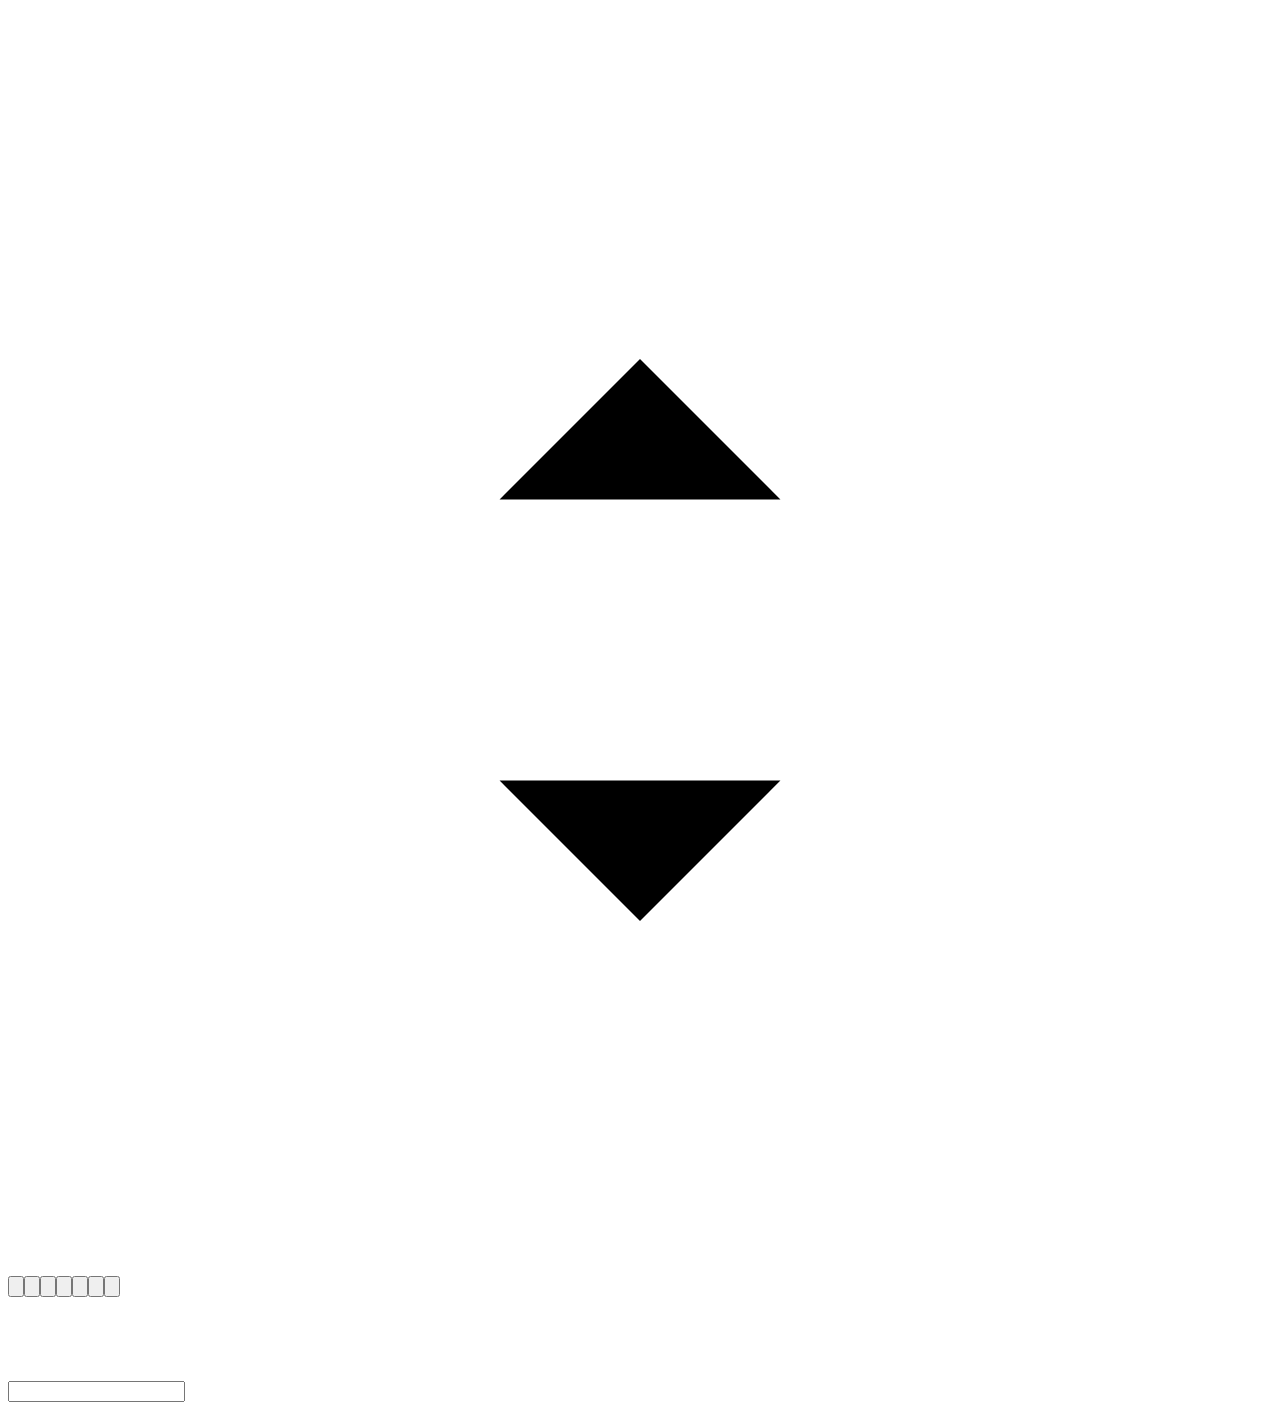
<file: tests/test_quill_render.html>
<!DOCTYPE html>
<html>
<head>
<meta charset="utf-8">
<script src="../web/static/mermaid.min.js"></script>
<script src="../web/static/quill.min.js"></script>
<style>
.mermaid-diagram-wrap { padding: 12px; display: flex; justify-content: center; }
.mermaid-diagram-wrap svg { max-width: 100%; height: auto; }
</style>
</head>
<body>
<div id="editor"></div>
<script>
window.testStatus = "INIT";
(async () => {
  try {
    const q = new Quill("#editor", { theme: "snow" });
    q.root.innerHTML = '<div class="mermaid-block" data-mermaid="graph TB\nA-->B"><div class="mermaid-label">Label</div><pre class="mermaid">graph TB\nA-->B</pre></div>';
    
    // Simulate renderAllMermaidBlocks
    mermaid.initialize({ startOnLoad: false, securityLevel: "loose" });
    const block = q.root.querySelector(".mermaid-block");
    const pre = block.querySelector("pre.mermaid");
    const code = block.getAttribute("data-mermaid");
    const { svg } = await mermaid.render("diag_1", code);
    
    const diagWrap = document.createElement("div");
    diagWrap.className = "mermaid-diagram-wrap";
    diagWrap.innerHTML = svg;
    block.insertBefore(diagWrap, pre);
    pre.style.display = "none";
    
    // Check if SVG exists inside Quill
    const svgInQuill = q.root.querySelector(".mermaid-diagram-wrap svg");
    if (svgInQuill) {
      window.testStatus = "SUCCESS_SVG_IN_QUILL";
    } else {
      window.testStatus = "FAILED_NO_SVG";
    }
  } catch (err) {
    window.testStatus = "ERROR: " + err.message;
  }
  document.body.setAttribute("data-test", window.testStatus);
})();
</script>
</body>
</html>
</file>
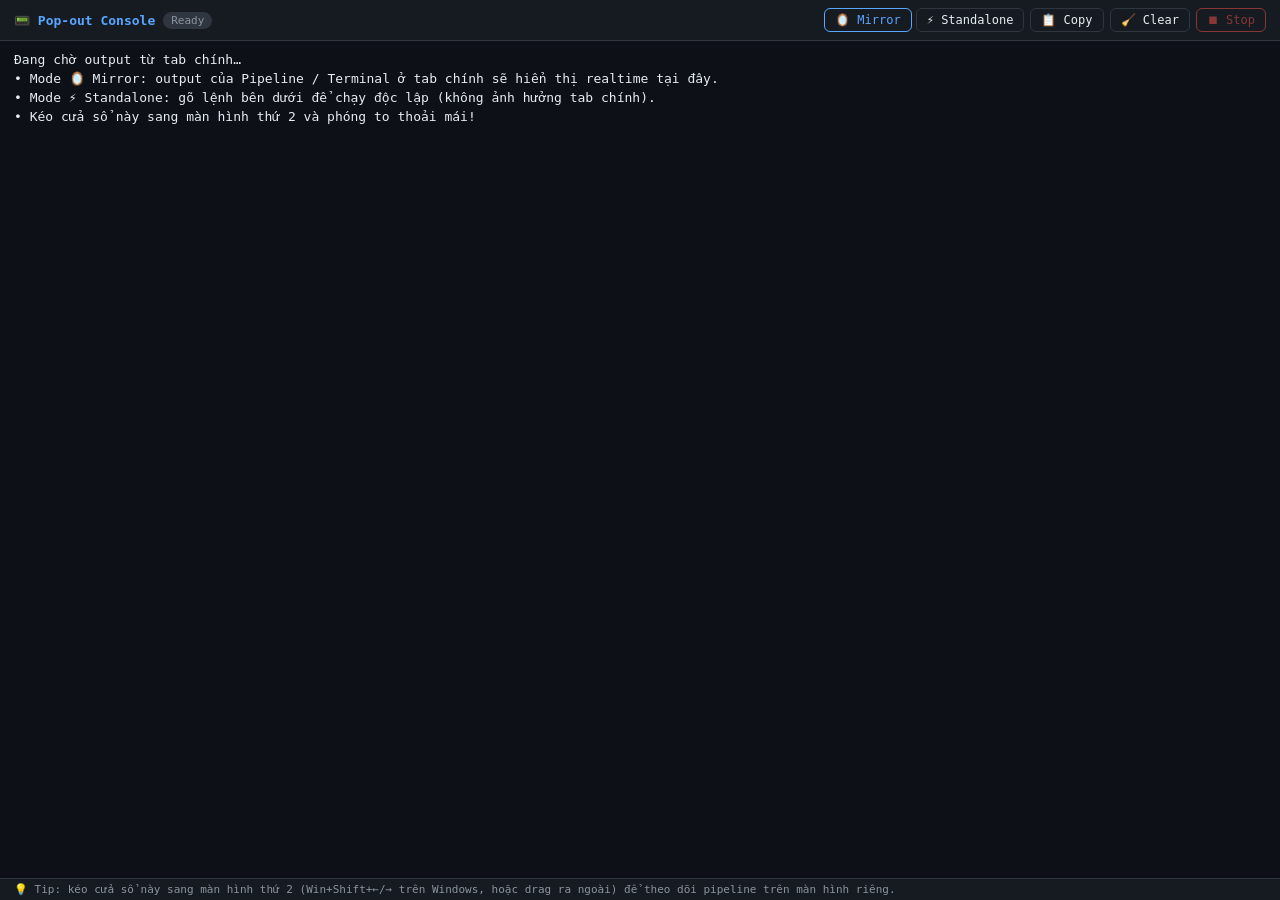
<file: web/static/popout.html>
<!DOCTYPE html>
<html lang="vi">
<head>
<meta charset="UTF-8">
<meta name="viewport" content="width=device-width, initial-scale=1.0">
<title>Telua Pop-out Terminal</title>
<style>
  :root {
    --bg: #0d1117; --bg-panel: #161b22; --border: #30363d;
    --accent: #58a6ff; --text: #e6edf3; --muted: #8b949e;
    --ok: #3fb950; --err: #f85149; --warn: #d29922;
  }
  * { box-sizing: border-box; margin: 0; padding: 0; }
  html, body { height: 100%; }
  body {
    background: var(--bg); color: var(--text);
    font-family: 'Cascadia Code', 'Fira Code', Consolas, monospace;
    display: flex; flex-direction: column; overflow: hidden;
  }
  header {
    display: flex; align-items: center; justify-content: space-between;
    padding: 8px 14px; background: var(--bg-panel);
    border-bottom: 1px solid var(--border); flex-shrink: 0; gap: 10px;
  }
  .title-wrap { display: flex; align-items: center; gap: 8px; min-width: 0; }
  #pop-title {
    font-weight: 700; font-size: 13px; color: var(--accent);
    white-space: nowrap; overflow: hidden; text-overflow: ellipsis;
  }
  .badge {
    font-size: 11px; padding: 2px 8px; border-radius: 10px;
    background: rgba(110,118,129,.3); color: var(--muted); white-space: nowrap;
  }
  .badge.running { background: rgba(210,153,34,.2); color: var(--warn); }
  .badge.ok { background: rgba(63,185,80,.2); color: var(--ok); }
  .badge.err { background: rgba(248,81,73,.2); color: var(--err); }
  .actions { display: flex; gap: 6px; flex-shrink: 0; }
  button {
    background: var(--bg-panel); color: var(--text);
    border: 1px solid var(--border); border-radius: 6px;
    padding: 4px 10px; font-size: 12px; cursor: pointer; font-family: inherit;
  }
  button:hover { border-color: var(--accent); }
  button:disabled { opacity: .5; cursor: not-allowed; }
  button.danger { color: var(--err); border-color: var(--err); }
  #screen {
    flex: 1; overflow-y: auto; padding: 10px 14px;
    font-size: 13px; line-height: 1.45; white-space: pre-wrap;
    word-break: break-word; min-height: 0;
  }
  .input-bar {
    display: flex; align-items: center; gap: 8px;
    padding: 8px 14px; background: var(--bg-panel);
    border-top: 1px solid var(--border); flex-shrink: 0;
  }
  .prompt { color: var(--ok); font-weight: 700; font-size: 13px; white-space: nowrap; }
  #cmd-input {
    flex: 1; background: var(--bg); color: var(--text);
    border: 1px solid var(--border); border-radius: 6px;
    padding: 6px 10px; font-size: 13px; font-family: inherit; outline: none;
  }
  #cmd-input:focus { border-color: var(--accent); }
  .hint {
    padding: 4px 14px; font-size: 11px; color: var(--muted);
    background: var(--bg-panel); border-top: 1px solid var(--border);
  }
  .mode-tabs { display: flex; gap: 4px; }
  .mode-tabs button.active { border-color: var(--accent); color: var(--accent); }
</style>
</head>
<body>
<header>
  <div class="title-wrap">
    <span id="pop-title">📟 Pop-out Console</span>
    <span id="pop-badge" class="badge">Ready</span>
  </div>
  <div class="actions">
    <div class="mode-tabs">
      <button id="mode-mirror" class="active" title="Nhận output trực tiếp từ tab chính (Pipelines / Terminal)">🪞 Mirror</button>
      <button id="mode-standalone" title="Chạy lệnh / pipeline độc lập ngay tại cửa sổ này">⚡ Standalone</button>
    </div>
    <button id="btn-copy" title="Copy toàn bộ output">📋 Copy</button>
    <button id="btn-clear" title="Xóa màn hình">🧹 Clear</button>
    <button id="btn-stop" class="danger" disabled title="Stop lệnh đang chạy (Ctrl+C)">⏹ Stop</button>
  </div>
</header>
<pre id="screen">Đang chờ output từ tab chính…
• Mode 🪞 Mirror: output của Pipeline / Terminal ở tab chính sẽ hiển thị realtime tại đây.
• Mode ⚡ Standalone: gõ lệnh bên dưới để chạy độc lập (không ảnh hưởng tab chính).
• Kéo cửa sổ này sang màn hình thứ 2 và phóng to thoải mái!</pre>
<div class="input-bar" id="input-bar" style="display:none">
  <span class="prompt" id="prompt">tel $</span>
  <input id="cmd-input" type="text" placeholder="Ví dụ: tel system ram · git status -s · adb devices -l … (Enter để chạy, Ctrl+C để stop)">
</div>
<div class="hint">💡 Tip: kéo cửa sổ này sang màn hình thứ 2 (Win+Shift+←/→ trên Windows, hoặc drag ra ngoài) để theo dõi pipeline trên màn hình riêng.</div>

<script>
(() => {
  "use strict";
  const $ = (sel) => document.querySelector(sel);
  const screenEl = $("#screen");
  const badgeEl = $("#pop-badge");
  const titleEl = $("#pop-title");
  const inputBar = $("#input-bar");
  const cmdInput = $("#cmd-input");
  const promptEl = $("#prompt");
  const stopBtn = $("#btn-stop");

  const ANSI_COLOR_MAP = {
    30: "#8b949e", 90: "#8b949e",
    31: "#f85149", 91: "#ff7b72",
    32: "#3fb950", 92: "#56d364",
    33: "#d29922", 93: "#e3b341",
    34: "#58a6ff", 94: "#79c0ff",
    35: "#bc8cff", 95: "#d2a8ff",
    36: "#39c5cf", 96: "#56d4dd",
    37: "#e6edf3", 97: "#ffffff",
  };
  function esc(text) {
    const div = document.createElement("div");
    div.textContent = text == null ? "" : String(text);
    return div.innerHTML;
  }
  function ansiToHtml(text) {
    const cleaned = String(text == null ? "" : text).replace(/\x1b\[[0-9;?]*[A-LN-Za-ln-z]/g, "");
    const safe = esc(cleaned);
    let openSpans = 0;
    const html = safe.replace(/(?:\x1b\[|\[(?=(?:0|[012];[39][0-7])m))([0-9;]*)m/g, (_, codesStr) => {
      const codes = (codesStr || "0").split(";").map(Number);
      let out = "";
      if (openSpans > 0) { out += "</span>".repeat(openSpans); openSpans = 0; }
      if (codes.length === 1 && codes[0] === 0) return out;
      const styles = [];
      for (const c of codes) {
        if (c === 1) styles.push("font-weight:700");
        else if (c === 2) styles.push("opacity:.75");
        else if (ANSI_COLOR_MAP[c]) styles.push(`color:${ANSI_COLOR_MAP[c]}`);
      }
      if (styles.length > 0) { openSpans++; out += `<span style="${styles.join(";")}">`; }
      return out;
    });
    return html + (openSpans > 0 ? "</span>".repeat(openSpans) : "");
  }
  function scrollBottom() { screenEl.scrollTop = screenEl.scrollHeight; }
  function setBadge(text, cls) {
    badgeEl.textContent = text;
    badgeEl.className = "badge" + (cls ? " " + cls : "");
  }

  /* ---------- Mode switching ---------- */
  let mode = "mirror";
  function setMode(m) {
    mode = m;
    $("#mode-mirror").classList.toggle("active", m === "mirror");
    $("#mode-standalone").classList.toggle("active", m === "standalone");
    inputBar.style.display = m === "standalone" ? "flex" : "none";
    if (m === "standalone") {
      titleEl.textContent = "⚡ Standalone Console";
      screenEl.innerHTML = ansiToHtml("⚡ Standalone mode — lệnh chạy độc lập tại cửa sổ này.\n");
      fetch("/api/status").then(r => r.json()).then(s => {
        if (s && s.root) { promptEl.textContent = "tel $"; }
      }).catch(() => {});
      cmdInput.focus();
    } else {
      titleEl.textContent = "🪞 Mirror Console";
      screenEl.innerHTML = ansiToHtml("🪞 Mirror mode — đang chờ output từ tab chính…\n");
    }
  }
  $("#mode-mirror").addEventListener("click", () => setMode("mirror"));
  $("#mode-standalone").addEventListener("click", () => setMode("standalone"));

  /* ---------- Mirror mode: nhận output từ tab chính ---------- */
  // Ưu tiên BroadcastChannel (realtime, cùng origin); fallback sang localStorage event.
  let bc = null;
  try { bc = new BroadcastChannel("telua_console"); } catch { /* older browser */ }
  function handleMirror(msg) {
    if (!msg || msg.type !== "output") return;
    if (mode !== "mirror") return;
    if (msg.title) titleEl.textContent = msg.title;
    if (msg.badge) setBadge(msg.badge.text, msg.badge.cls);
    if (msg.html != null) { screenEl.innerHTML = msg.html; scrollBottom(); }
    else if (msg.text != null) { screenEl.innerHTML = ansiToHtml(msg.text); scrollBottom(); }
  }
  if (bc) bc.onmessage = (ev) => handleMirror(ev.data);
  window.addEventListener("storage", (ev) => {
    if (ev.key === "telua_console_mirror" && ev.newValue) {
      try { handleMirror(JSON.parse(ev.newValue)); } catch { /* ignore */ }
    }
  });
  // Khôi phục output gần nhất khi mở popout (tab chính lưu snapshot)
  try {
    const snap = localStorage.getItem("telua_console_snapshot");
    if (snap && mode === "mirror") {
      const s = JSON.parse(snap);
      if (s.title) titleEl.textContent = s.title;
      if (s.html != null) { screenEl.innerHTML = s.html; scrollBottom(); }
      else if (s.text != null) { screenEl.innerHTML = ansiToHtml(s.text); scrollBottom(); }
      if (s.badge) setBadge(s.badge.text, s.badge.cls);
    }
  } catch { /* ignore */ }

  /* ---------- Standalone mode: chạy lệnh độc lập ---------- */
  let running = false;
  let abortCtrl = null;
  const history = [];
  let histIdx = 0;

  async function runStandalone(cmd) {
    if (running) return;
    running = true;
    stopBtn.disabled = false;
    abortCtrl = new AbortController();
    const sep = screenEl.innerHTML.trim() ? "\n" : "";
    const baseHtml = screenEl.innerHTML + `${sep}<span style="color:#3fb950;font-weight:700">tel $</span> <span style="color:#58a6ff;font-weight:700">${esc(cmd)}</span>\n`;
    screenEl.innerHTML = baseHtml + `<span style="opacity:.7">⏳ Running…</span>\n`;
    scrollBottom();
    setBadge("⏳ Running…", "running");
    let elapsed = 0;
    const timer = setInterval(() => { elapsed++; setBadge(`⏳ Running… (${elapsed}s)`, "running"); }, 1000);
    try {
      const res = await fetch("/api/terminal/stream", {
        method: "POST",
        headers: { "Content-Type": "application/json" },
        body: JSON.stringify({ command: cmd }),
        signal: abortCtrl.signal,
      });
      if (!res.ok || !res.body) throw new Error("HTTP " + res.status);
      const reader = res.body.getReader();
      const decoder = new TextDecoder();
      let raw = "";
      while (true) {
        const { value, done } = await reader.read();
        if (done) break;
        if (value) {
          raw += decoder.decode(value, { stream: true });
          const preview = raw
            .replace(/\n?__TELUA_EXIT_CODE__:\s*-?\d+\s*$/, "")
            .replace(/\n?__TELUA_PWD__:[^\r\n]+\r?\n?/g, "\n");
          screenEl.innerHTML = baseHtml + ansiToHtml(preview);
          scrollBottom();
        }
      }
      const m = raw.match(/__TELUA_EXIT_CODE__:(-?\d+)/);
      const code = m ? parseInt(m[1], 10) : 0;
      const finalOut = (raw
        .replace(/\n?__TELUA_EXIT_CODE__:\s*-?\d+\s*$/, "")
        .replace(/\n?__TELUA_PWD__:[^\r\n]+\r?\n?/g, "\n")
        .trim() || "(no output)") + "\n";
      const color = code === 0 ? "#3fb950" : "#f85149";
      screenEl.innerHTML = baseHtml + ansiToHtml(finalOut) +
        `<span style="color:${color};opacity:.85">[exit code: ${code} · ${elapsed}s]</span>\n`;
      scrollBottom();
      setBadge(code === 0 ? `✔ Exit 0 (${elapsed}s)` : `✖ Exit ${code} (${elapsed}s)`, code === 0 ? "ok" : "err");
    } catch (err) {
      if (err.name === "AbortError") {
        screenEl.innerHTML += `\n<span style="color:#d29922;font-weight:700">^C [Stopped]</span>\n`;
        setBadge("⏹ Stopped", "err");
      } else {
        screenEl.innerHTML += `\n<span style="color:#f85149">[ERROR] ${esc(err.message)}</span>\n`;
        setBadge("✖ Error", "err");
      }
      scrollBottom();
    } finally {
      clearInterval(timer);
      running = false;
      abortCtrl = null;
      stopBtn.disabled = true;
      cmdInput.focus();
    }
  }

  cmdInput.addEventListener("keydown", async (e) => {
    if (e.key === "Enter" && cmdInput.value.trim()) {
      const cmd = cmdInput.value.trim();
      cmdInput.value = "";
      if (cmd === "clear" || cmd === "cls") { screenEl.innerHTML = ""; return; }
      if (history[history.length - 1] !== cmd) history.push(cmd);
      histIdx = history.length;
      await runStandalone(cmd);
    } else if (e.key === "ArrowUp") {
      e.preventDefault();
      if (histIdx > 0) { histIdx--; cmdInput.value = history[histIdx] || ""; }
    } else if (e.key === "ArrowDown") {
      e.preventDefault();
      if (histIdx < history.length - 1) { histIdx++; cmdInput.value = history[histIdx] || ""; }
      else { histIdx = history.length; cmdInput.value = ""; }
    } else if (e.ctrlKey && e.key.toLowerCase() === "c" && running) {
      e.preventDefault();
      try { await fetch("/api/terminal/stop", { method: "POST" }); } catch { /* ignore */ }
      try { abortCtrl && abortCtrl.abort(); } catch { /* ignore */ }
    }
  });

  /* ---------- Common buttons ---------- */
  stopBtn.addEventListener("click", async () => {
    try { await fetch("/api/terminal/stop", { method: "POST" }); } catch { /* ignore */ }
    try { abortCtrl && abortCtrl.abort(); } catch { /* ignore */ }
  });
  $("#btn-copy").addEventListener("click", async () => {
    try {
      await navigator.clipboard.writeText(screenEl.innerText);
      setBadge("📋 Copied", "ok");
      setTimeout(() => setBadge("Ready", ""), 1500);
    } catch { /* ignore */ }
  });
  $("#btn-clear").addEventListener("click", () => { screenEl.innerHTML = ""; });
})();
</script>
</body>
</html>
</file>
